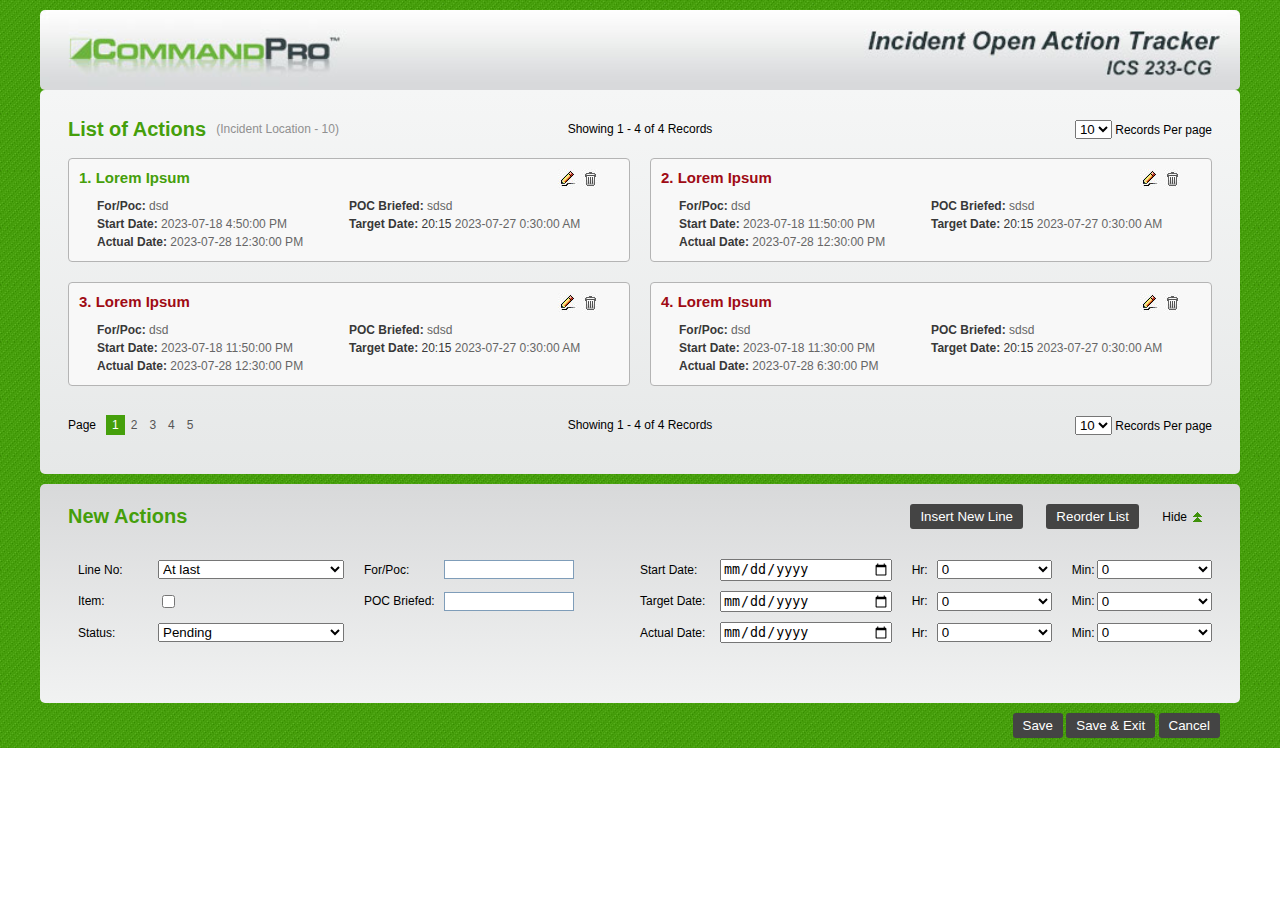
<file: index.html>
<!DOCTYPE html>
<html lang="en">

<head>
    <meta charset="UTF-8">
    <meta name="viewport" content="width=device-width, initial-scale=1.0">
    <title>Command Pro </title>
    <link rel="apple-touch-icon" sizes="180x180" href="assets/images/apple-touch-icon.png">
    <link rel="icon" type="image/png" sizes="32x32" href="assets/images/favicon-32x32.png">
    <link rel="icon" type="image/png" sizes="16x16" href="assets/images/favicon-16x16.png">
    <link rel="shortcut icon" href="assets/images/favicon.ico">
    <link rel="stylesheet" href="assets/css/styles.css">
</head>

<body>

    <div class="main-container">
        <div class="container">
            <header class="header-section">
                <div class="logo"><img src="assets/images/logo-header.jpg" alt="logo" /></div>
            </header>
            <section class="list-of-actions">
                <div class="actions-header">
                    <div class="actions-title-section">
                        <h1 class="actions-title">List of Actions</h1>
                        <span>(Incident Location - 10)</span>
                    </div>
                    <div class="show-records">
                        <p id="shwoRecord">Showing 1-4 of 4 Records</p>
                    </div>
                    <div class="record-per-page">
                        <select name="number" id="number">
                            <option value="1">1</option>
                            <option value="2">2</option>
                            <option value="3">3</option>
                            <option value="4">4</option>
                            <option value="5">5</option>
                            <option value="6">6</option>
                            <option value="7">7</option>
                            <option value="8">8</option>
                            <option value="9">9</option>
                            <option value="10" selected>10</option>
                        </select>
                        <span>Records Per page</span>
                    </div>
                </div>
                <div class="actions-box-main">
                    <ul id="taskList"></ul>
                </div>
                <div class="actions-header">
                    <div class="actions-pages">
                        <p>Page</p>
                        <ul class="items">
                            <li class="item current">1</li>
                            <li class="item">2</li>
                            <li class="item">3</li>
                            <li class="item">4</li>
                            <li class="item">5</li>
                        </ul>
                    </div>
                    <div class="show-records">
                        <p id="shwoRecordItem">Showing 1-4 of 4 Records</p>
                    </div>
                    <div class="record-per-page">
                        <select name="number" id="number">
                            <option value="1">1</option>
                            <option value="2">2</option>
                            <option value="3">3</option>
                            <option value="4">4</option>
                            <option value="5">5</option>
                            <option value="6">6</option>
                            <option value="7">7</option>
                            <option value="8">8</option>
                            <option value="9">9</option>
                            <option value="10" selected>10</option>
                        </select>
                        <span>Records Per page</span>
                    </div>
                </div>
            </section>
            <section class="new-actions">
                <div class="new-actionContainer">
                    <div class="new-actions-header">
                        <div class="actions-left">
                            <h1 class="actions-title">New Actions</h1>
                        </div>
                        <div class="actions-right">
                            <button class="action primary" onclick="addTask()">Insert New Line</button>
                            <button class="action primary">Reorder List</button>
                            <a href="#" class="show-hide">Hide</a>
                        </div>
                    </div>
                    <div class="new-actions-fields">
                        <div class="actions-fields-left">
                            <div class="input-field">
                                <label class="label">Line No:</label>
                                <select name="line_no" id="line_no">
                                    <option value="At last">At last</option>
                                    <option value="At last">At last</option>
                                    <option value="At last">At last</option>
                                </select>
                            </div>
                            <div class="input-field">
                                <label for="poc" class="label">For/Poc:</label>
                                <input type="text" id="poc" required>
                            </div>
                            <div class="input-field">
                                <label class="label">Item:</label>
                                <input type="checkbox" name="item" id="item">
                            </div>
                            <div class="input-field">
                                <label for="pocBrief" class="label">POC Briefed:</label>
                                <input type="text" id="pocBrief" required>
                            </div>
                            <div class="input-field">
                                <label for="status" class="label">Status:</label>
                                <select id="status" required>
                                    <option value="pending">Pending</option>
                                    <option value="wip">WIP</option>
                                    <option value="done">Done</option>
                                </select>
                            </div>
                        </div>
                        <div class="actions-fields-right">
                            <div class="row">
                                <div class="input-field">
                                    <label for="startdate" class="label">Start Date:</label>
                                    <input type="date" id="startdate" required>
                                </div>
                                <div class="input-field select">
                                    <label for="startHour" class="label">Hr:</label>
                                    <select name="startHour" id="startHour">
                                    </select>
                                </div>
                                <div class="input-field select">
                                    <label for="startMin" class="label">Min:</label>
                                    <select name="startMin" id="startMin">
                                    </select>
                                </div>
                            </div>
                            <div class="row">
                                <div class="input-field">
                                    <label for="targetdate" class="label">Target Date:</label>
                                    <input type="date" id="targetdate" required>
                                </div>
                                <div class="input-field select">
                                    <label for="targetHour" class="label">Hr:</label>
                                    <select name="targetHour" id="targetHour">
                                    </select>
                                </div>
                                <div class="input-field select">
                                    <label for="targetMin" class="label">Min:</label>
                                    <select name="targetMin" id="targetMin">
                                    </select>
                                </div>
                            </div>
                            <div class="row">
                                <div class="input-field">
                                    <label for="actualdate" class="label">Actual Date:</label>
                                    <input type="date" id="actualdate" required>
                                </div>
                                <div class="input-field select">
                                    <label for="actualHour" class="label">Hr:</label>
                                    <select name="actualHour" id="actualHour">
                                    </select>
                                </div>
                                <div class="input-field select">
                                    <label for="actualMin" class="label">Min:</label>
                                    <select name="actualMin" id="actualMin">
                                    </select>
                                </div>
                            </div>
                        </div>
                    </div>
                </div>

                <div class="showactionSec" style="display: none;">
                    <button class="action primary showactionSecBtn">Show Action</button>
                </div>
            </section>
            <footer>
                <div class="new-action-submitBtn">
                    <button class="action primary" id="saveButton" onclick="saveReports()">Save</button>
                    <button class="action primary">Save & Exit </button>
                    <button class="action primary">Cancel </button>
                </div>
            </footer>
        </div>
    </div>

    <div class="waiting-popup" id="waitingPopup">
        <div class="waiting-popup-content">
            <img src="assets/images/bigrotation2.gif" alt="" />
            <p>Please wait...</p>
        </div>
    </div>

    <div class="modal custom-modal" id="custom-modal" style="display: none;">
        <div class="modal-content">
            <div class="modal-body">
                <h3>Hello User</h4>
                    <p>Are you sure you want to change the status to DONE?</p>
            </div>
            <div class="modal-footer">
                <button type="button" class=" action primary yes-done">Yes</button>
                <button type="button" class=" action primary no-done">No</button>
            </div>
        </div>
    </div>

    <script src="assets/js/jquery-3.5.1.min.js"></script>
    <script src="assets/js/script.js"></script>
</body>

</html>
</file>
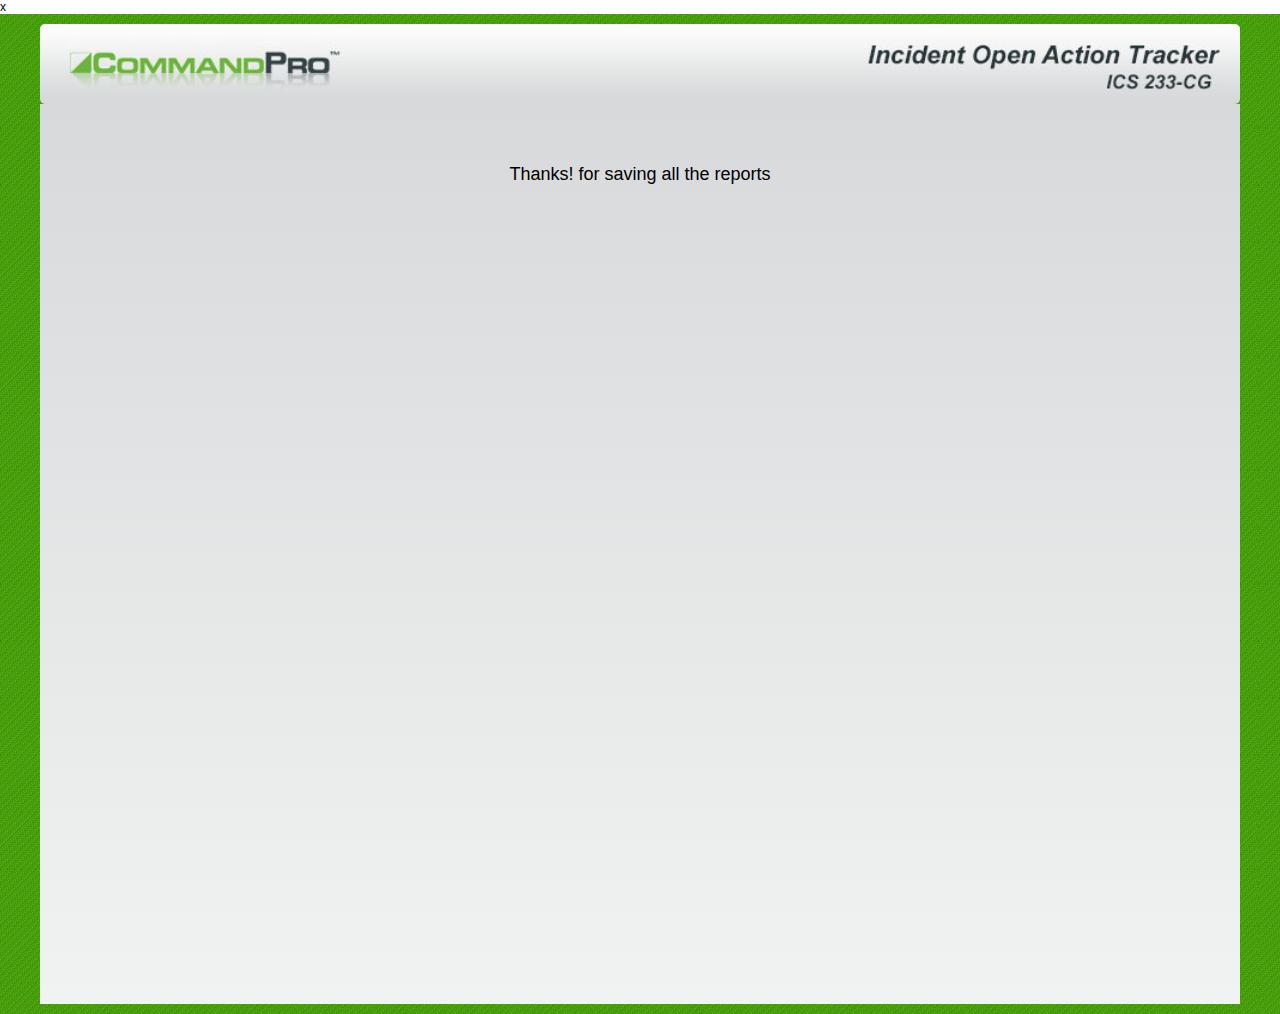
<file: sucess.html>
<!DOCTYPE html>
<html lang="en">

<head>
    <meta charset="UTF-8">
    <meta name="viewport" content="width=device-width, initial-scale=1.0">
    <title>Command Pro </title>
    <link rel="apple-touch-icon" sizes="180x180" href="assets/images/apple-touch-icon.png">
    <link rel="icon" type="image/png" sizes="32x32" href="assets/images/favicon-32x32.png">
    <link rel="icon" type="image/png" sizes="16x16" href="assets/images/favicon-16x16.png">
    <link rel="shortcut icon" href="assets/images/favicon.ico">
    <link rel="stylesheet" href="assets/css/styles.css">x
</head>

<body>
    <div class="main-container">
        <div class="container">
            <header class="header-section">
                <div class="logo"><img src="assets/images/logo-header.jpg" alt="logo" /></div>
            </header>
            <section class="thanks-message">
                Thanks! for saving all the reports
            </section>
        </div>
    </div>
</body>

</html>
</file>
<file: assets/css/styles.css>
* {
  box-sizing: border-box;
}

body {
  margin: 0;
  padding: 0;
  font-family: arial, sans-serif;
  font-size: 12px;
  color: #000000;
}

h1,
h2,
h3,
h4,
h5,
h6 {
  margin: 0;
  padding: 0;
}
button.action.primary {
  background: #444444;
  color: #fff;
  border: 0;
  border-radius: 3px;
  padding: 5px 10px;
  cursor: pointer;
}
.main-container {
  width: 100%;
  padding: 10px;
  background: url(../images/bg-img.jpg);
}
.container{
  max-width: 1200px;
  margin: auto;
}


/*header css*/
.logo {
  text-align: center;
}
.logo img {
  display: block;
  border-radius: 5px;
  width: 100%;
  object-fit: cover;
}
.actions-title {
  font-size: 20px;
  font-weight: bold;
  color: #459f0b;
}
.actions-title-section {
  display: flex;
  font-size: 12px;
  color: #909090;
  align-items: center;
}
.actions-title-section span {
  padding-left: 10px;
}
section.list-of-actions,
section.new-actions {
  padding: 20px 28px;
  margin-bottom: 10px;
  background: rgb(241,242,242);
  background: linear-gradient(0deg, rgba(241,242,242,1) 0%, rgba(216,217,218,1) 100%);
  border-radius: 5px;
}
section.list-of-actions {
  background: rgb(230,232,232);
  background: linear-gradient(0deg, rgba(230,232,232,1) 0%, rgba(245,246,246,1) 100%);
}
.actions-header {
  display: flex;
  flex-wrap: wrap;
  align-items: center;
  justify-content: space-between;
  margin-bottom: 10px;
}

.actions-header > div {
  max-width: 33.33%;
  flex: 0 0 33.33%;
}
.show-records {
  text-align: center;
}
.record-per-page {
  text-align: right;
}
.actions-box-main ul {
  padding: 0;
  margin: 0;
  list-style-type: none;
  display: flex;
  flex-wrap: wrap;
  margin: 0 -10px;
}

.actions-box-main ul li {
  width: 50%;
  padding: 0 10px;
  margin-bottom: 20px;
}
.box-title-wrap {
  display: flex;
  justify-content: space-between;
  padding-right: 20px;
}
.actions-box-wrap {
  background: #f8f8f8;
  border: 1px solid #b4b4b4;
  border-radius: 4px;
  padding: 10px;
}

.action-box-content {
  display: flex;
  flex-wrap: wrap;
  padding: 5px 18px 0;
}
.box-content {
  max-width: 50%;
  flex: 0 0 50%;
  color: #383838;
  line-height: 18px;
}

.box-content span.text {
  color: #666666;
}
.box-title {
  font-size: 15px;
  color: #d2c216;
}
.box-title.completed {
  color: #459f0b;
}
.box-title.red {
  color: #9f0b15;
}


.actions-header .actions-pages {
  display: flex;
  flex-wrap: wrap;
  align-items: center;
}

.actions-pages .items {
  display: flex;
  list-style-type: none;
  padding: 0;
  padding-left: 10px;
  margin: 0;
}

.actions-pages .items .item {
  padding: 3px 6px;
  color: #555555;
}

.actions-pages .items .item.current {
  background: #459f0b;
  color: #ffffff;
}

.new-actions-header {
  display: flex;
  align-items: center;
  justify-content: space-between;
}

.new-actions-fields {
  display: flex;
  flex-wrap: wrap;
  justify-content: space-between;
  padding: 30px 0;
}

.actions-fields-left,
.actions-fields-right {
  max-width: 50%;
  flex: 0 0 50%;
}

.actions-right > * {
  margin: 0 10px;
}
a.show-hide {
  color: #000;
  text-decoration: none;
  position: relative;
  padding-right: 15px;
}
.actions-fields-left {
  display: flex;
  flex-wrap: wrap;
  align-items: center;
}
.actions-fields-left .input-field {
  max-width: 50%;
  flex: 0 0 50%;
  padding: 0 10px;
  margin-bottom: 10px;
  display: flex;
  align-items: center;
}
.actions-fields-left select {
  width: 100%;
}
.actions-fields-left input {
  max-width: 130px;
  border: 1px solid #7f9db9;
}

.actions-fields-left .input-field label.label,
.actions-fields-right .input-field label.label {
  min-width: 80px;
  display: inline-block;
}

.actions-fields-right .row {
  display: flex;
  align-items: center;
  flex-wrap: wrap;
  justify-content: space-between;
}
.actions-fields-right .input-field {
  display: flex;
  align-items: center;
  margin-bottom: 10px;
}
.actions-fields-right .input-field input,
.actions-fields-right .input-field select {
  width: 100%;
}
.actions-fields-right .input-field:not(.select) {
  width: 44%;
}
.actions-fields-right .input-field.select .label {
  min-width: 25px;
}
.actions-fields-right .input-field.select {
  width: calc(28% - 20px);
  margin-left: 10px;
}

.new-action-submitBtn {
  text-align: right;
  padding-right: 20px;
}

a.show-hide:before {
  content: "";
  position: absolute;
  width: 20px;
  height: 20px;
  background: url(../images/toggle.png) no-repeat right;
  right: 0;
  top: -3px;
}


/*waiting icon css*/
.waiting-popup {
  position: fixed;
  top: 50%;
  left: 50%;
  transform: translate(-50%, -50%);
  padding: 20px;
  box-shadow: 0 2px 4px rgba(0, 0, 0, 0.5);
  display: none;
  background-color: rgba(0, 0, 0, 0.5);
  position: fixed;
  z-index: 99999;
  width: 100%;
  height: 100%;
}
.waiting-popup .waiting-popup-content {
  position: absolute;
  top: 50%;
  left: 50%;
  -webkit-transform: translate(-50%, -50%);
  -moz-transform: translate(-50%, -50%);
  transform: translate(-50%, -50%);
  text-align: center;
  color: #fff;
}


/*modal css*/
.custom-modal {
  background: rgb(0 0 0 / 0.4);
  position: fixed;
  top: 0px;
  width: 100%;
  height: 100vh;
  overflow: hidden;
}
.modal-content {
  top: 50%;
  position: absolute;
  left: 50%;
  -webkit-transform: translate(-50%, -50%);
  -moz-transform: translate(-50%, -50%);
  transform: translate(-50%, -50%);
  background: #fff;
  padding: 20px;
  -webkit-border-radius: 4px;
  -moz-border-radius: 4px;
  border-radius: 4px;
}
.modal-content h3 {
  font-size: 22px;
  margin-bottom: 10px;
  color: #459f0b;
}
.modal-content p {
  font-size: 16px;
  margin-top: 0px;
}
.modal-content button {
  margin-right: 5px;
}

.modal-content button:hover {
  opacity: 0.8;
  cursor: pointer;
}
section.thanks-message {
  padding: 30px 30px;
  padding-top: 60px;
  text-align: center;
  font-size: 18px;
  background: rgb(241,242,242);
  background: linear-gradient(0deg, rgba(241,242,242,1) 0%, rgba(216,217,218,1) 100%);
  height: 100vh;
}


/*
media query
*/

@media screen and (max-width: 992px) {
  section.list-of-actions,
  section.new-actions {
    padding: 20px;
  }
  .actions-fields-left,
  .actions-fields-right {
    max-width: 100%;
    flex: 0 0 100%;
    margin-bottom: 15px;
  }
}

@media screen and (max-width: 768px) {
  section.list-of-actions,
  section.new-actions {
    padding: 15px;
  }
  .actions-title {
    margin-bottom: 10px;
  }
  .actions-right > * {
    margin-left: 0;
  }
  .actions-header > div {
    flex: 0 0 50%;
    max-width: 50%;
  }
  .actions-header .actions-title-section,
  .actions-header .actions-pages {
    flex: 0 0 100%;
    max-width: 100%;
  }
  .show-records {
    text-align: left;
  }
  .actions-box-main ul li {
    width: 100%;
  }
  .new-actions-header {
    align-items: unset;
    flex-flow: column;
  }
}

@media screen and (max-width: 480px) {
  .actions-title-section {
    align-items: unset;
    flex-direction: column;
  }
  .actions-title-section span {
    padding: 0;
  }
  .box-content {
    max-width: 100%;
    flex: 0 0 100%;
  }
  .actions-fields-left .input-field,
  .actions-fields-right .input-field {
    max-width: 100%;
    flex: 0 0 100%;
    padding: 0;
  }
  .actions-fields-left input {
    width: 100%;
    max-width: none;
  }
  .actions-fields-right .input-field.select {
    margin-left: 0;
  }
  .actions-fields-right .input-field.select .label {
    min-width: 80px;
  }
}
</file>
